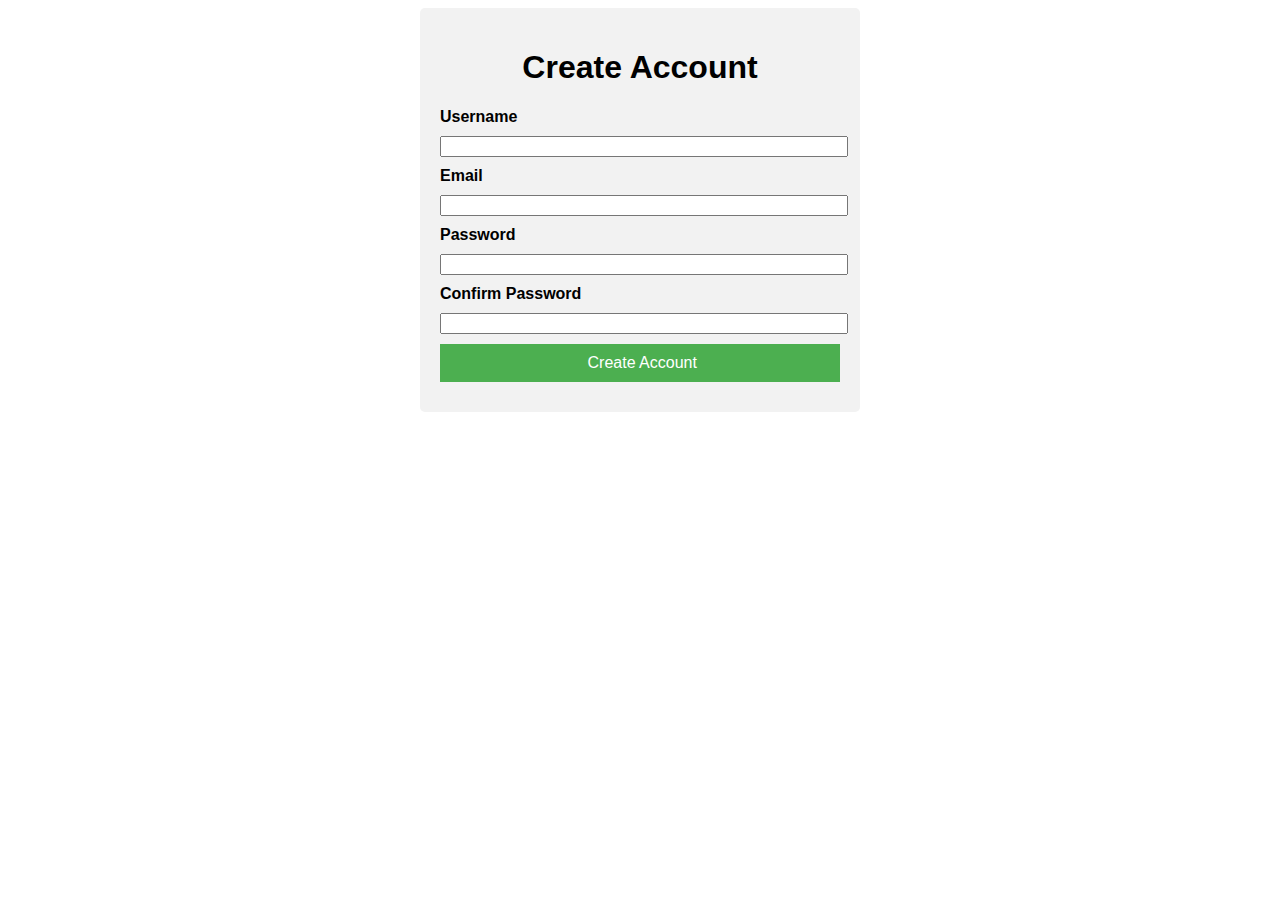
<file: women-ecommerce/createaccount.html>
<!DOCTYPE html>
<html>
<head>
  <title>Create Account</title>
  <style>
    body {
      font-family: Arial, sans-serif;
    }

    .container {
      max-width: 400px;
      margin: 0 auto;
      max-height: 500px;
      padding: 20px;
      background-color: #f2f2f2;
      border-radius: 5px;
    }

    .container h1 {
      text-align: center;
    }

    .container form {
      margin-top: 20px;
    }

    .container label,
    .container input {
      display: block;
      width: 100%;
      margin-bottom: 10px;
    }

    .container input[type="submit"] {
      background-color: #4CAF50;
      color: white;
      border: none;
      padding: 10px;
      cursor: pointer;
      font-size: 16px;
    }

    .container input[type="submit"]:hover {
      background-color: #45a049;
    }
  </style>
</head>
<body>
  <div class="container">
    <h1>Create Account</h1>
    <form>
      <label for="username"><b>Username</b> </label>
      <input type="text" id="username" required>
      
      <label for="email"><b>Email</b> </label>
      <input type="email" id="email" required>
      
      <label for="password"><b>Password</b> </label>
      <input type="password" id="password" required>
      
      <label for="confirm-password"><b>Confirm Password</b> </label>
      <input type="password" id="confirm-password" required>
      
      <input type="submit" value=" Create Account">
    </form>
  </div>
</body>
</html>
</file>
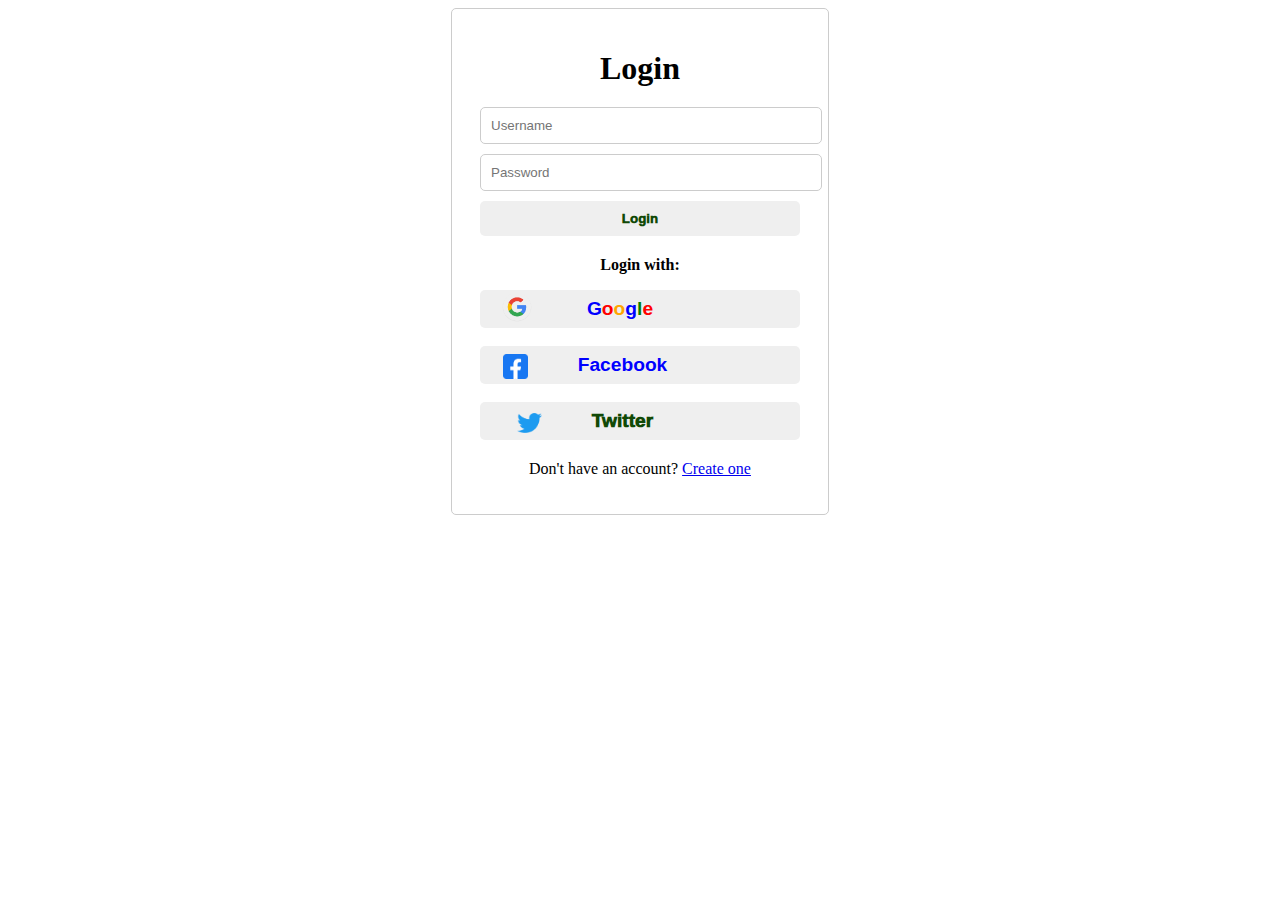
<file: women-ecommerce/loginpage.html>
<!DOCTYPE html>
<html>
<head>
  <title>Login Page</title>
  <link rel="stylesheet" type="text/css" href="loginpage1.css">
</head>
<body>
  <div class="container">
    <h1>Login</h1>
    <form>
      <input type="text" placeholder="Username" required>
      <input type="password" placeholder="Password" required>
      <button type="submit">Login</button>
    </form>
    <div class="social-login">
      <p><b> Login with:</b></p>
      <div class="social-buttons">
        <button class="google-btn">
          <img src="images/googleimg-removebg-preview.png" alt="">
            <span1>G</span1>
            <span2>o</span2>
            <span3>o</span3>
            <span4>g</span4>
            <span5>l</span5>
            <span6>e</span6>
        </button><br>
        <button class="facebook-btn">
          <img src="images/facebookicon.png" alt="">
          <span1>Facebook</span1>
         </button><br>
        <button class="twitter-btn">
          <img src="images/tweetericon.png" alt="">
          Twitter</button>
      </div>
    </div>
    <p class="create-account">Don't have an account? <a href="createaccount.html">Create one</a></p>
  </div>

  <script>
    // Function to handle form submission
    function handleFormSubmit(event) {
      event.preventDefault(); // Prevent form from submitting

      // Get the values from the input fields
      const username = document.querySelector('input[type="text"]').value;
      const password = document.querySelector('input[type="password"]').value;

      // Perform any necessary actions with the username and password
      // For example, you can send an AJAX request to a server for authentication

      // Reset the form
      event.target.reset();
    }

    // Add event listener to the form
    const loginForm = document.getElementById('loginForm');
    loginForm.addEventListener('submit', handleFormSubmit);
  </script>





</body>
</html>
</file>
<file: women-ecommerce/loginpage1.css>
.container {
    width: 320px;
    margin: 0 auto;
    padding: 20px  28px;
    border: 1px solid #ccc;
    border-radius: 5px;
    text-align: center;
  }
  
  h1 {
    margin-bottom: 20px;
  }
  
  input {
    display: block;
    width: 100%;
    margin-bottom: 10px;
    padding: 10px;
    border-radius: 5px;
    border: 1px solid #ccc;
  }
  
  button{
    display: block;
    width: 100%;
    padding: 10px;
    border-radius: 5px;
    /* background-color: green; */
    color: rgb(17, 73, 6);
    font-weight: 1000;
    border: none;
    cursor: pointer;
  }
  
  button:hover {
    background-color: #45a049;
  }
  
  .social-login {
    margin-top: 20px;
  }
  .google-btn img{
    width: 40px;
    margin-left: -130px;
    margin-right: 50px;
    margin-top: -5px;
  }
  .social-buttons button {
    margin-right: 5px;
  
  }
  .google-btn{
    font-size: larger;
    background-color: none;
    height: 38px;
    display: flex;
    justify-content: center;
    align-items: center;
  }
  
  span1{
    color: blue;
    font-weight: 750;
  }
  span2{
    color: red;
    font-weight: 750;
  }
  span3{
    color: orange;
    font-weight: 750;
  }
  span4{
    color: blue;
    font-weight: 750;
  }
  span5{
    color: green;
    font-weight: 750;
  }
  span6{
    color: red;
    font-weight: 750;
    
  }
  .facebook-btn{
    font-size: larger;
    background-color: none;
    height: 38px;
    display: flex;
    justify-content: center;
    align-items: center;
    }
.facebook-btn img{
  width: 25px;
    margin-left: -110px;
    margin-right: 50px;
    margin-top: 3px;
}
.twitter-btn{
  font-size: larger;
    background-color: none;
    height: 38px;
    display: flex;
    justify-content: center;
    align-items: center; 
}
.twitter-btn img{
  width: 25px;
  margin-left: -110px;
  margin-right: 50px;
  margin-top: 3px;
}
  .create-account {
    margin-top: 20px;
  }
</file>
